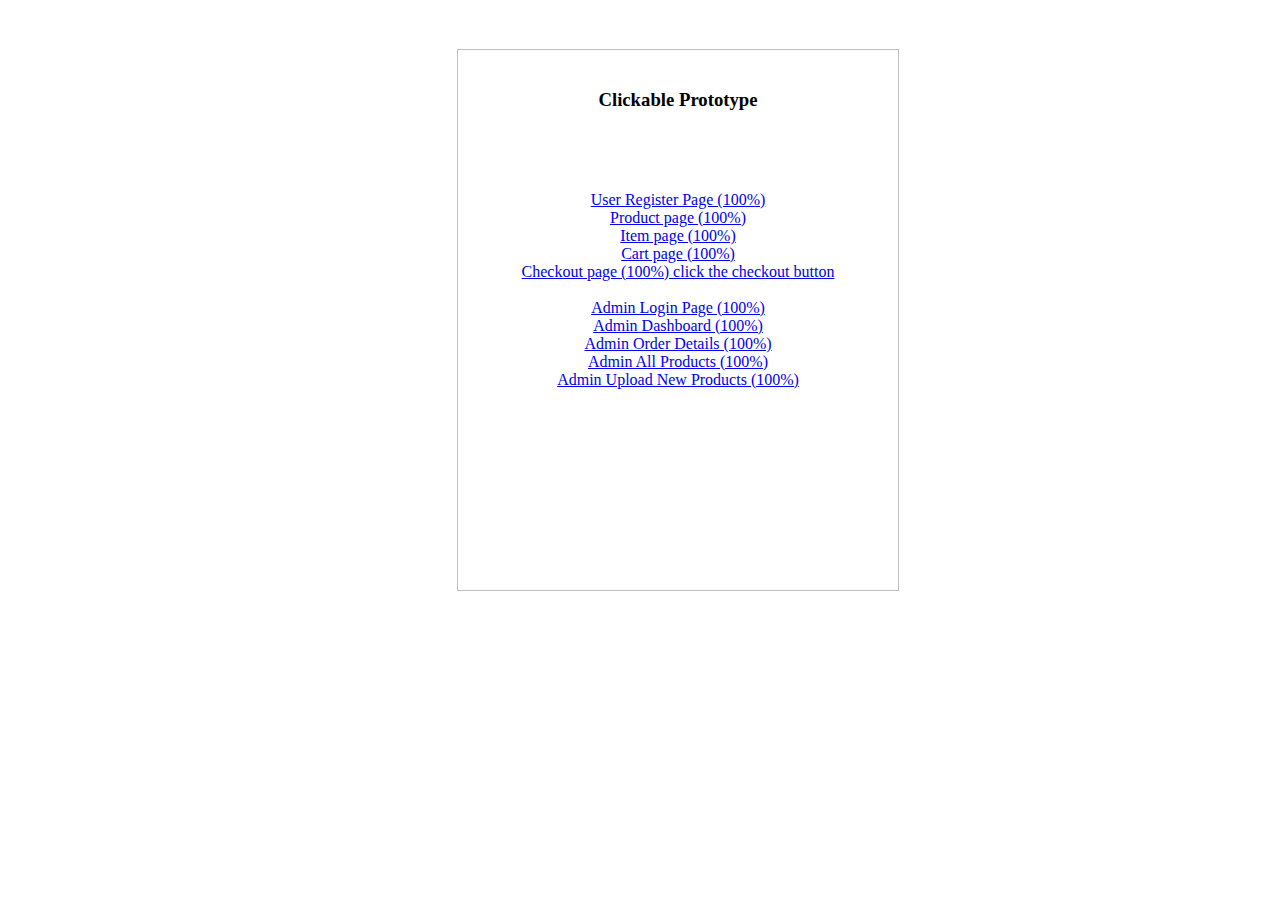
<file: clickable-prototype/index.html>
<!DOCTYPE html>
<html lang="en">
<head>
	<meta charset="utf-8">
	<title>Clikable Prototype</title>
</head>
<style>
.container{
	width: 400px;
	height: 500px;
	outline: 1px solid silver;
	margin-left: 450px;
	margin-top: 50px; 
	padding: 20px;
	text-align: center;
}
.container h3{
	font-family: Verdana;
}
.container a{
	display: block;
}
.container .links{
	margin-top: 80px;
}



</style>
<body>
	<div class="container">
		<h3>Clickable Prototype</h3>
			<div class="links">
				<a href="key_pages/register.html">User Register Page (100%)</a>
				<a href="key_pages/user_home_page.html">Product page (100%)</a>
				<a href="key_pages/user_display_product.html">Item page (100%)</a>
				<a href="key_pages/user_check_out.html">Cart page (100%)</a>

				<!-- click the checkout button to view the check out process -->
				<a href="key_pages/user_check_out.html">Checkout page (100%) click the checkout button</a> <br>

				<!--The admin and user has the same login page  -->
				<a href="key_pages/signin.html">Admin Login Page (100%)</a>
				<a href="key_pages/admin_home_page.html">Admin Dashboard (100%)</a>
				<a href="key_pages/admin_order_summary.html">Admin Order Details (100%)</a>
				<a href="key_pages/admin_all_products.html">Admin All Products (100%)</a>
				<a href="key_pages/admin_add_new_product.html">Admin Upload New Products (100%)</a>
			</div>
	</div>
</body>
</html>
</file>
